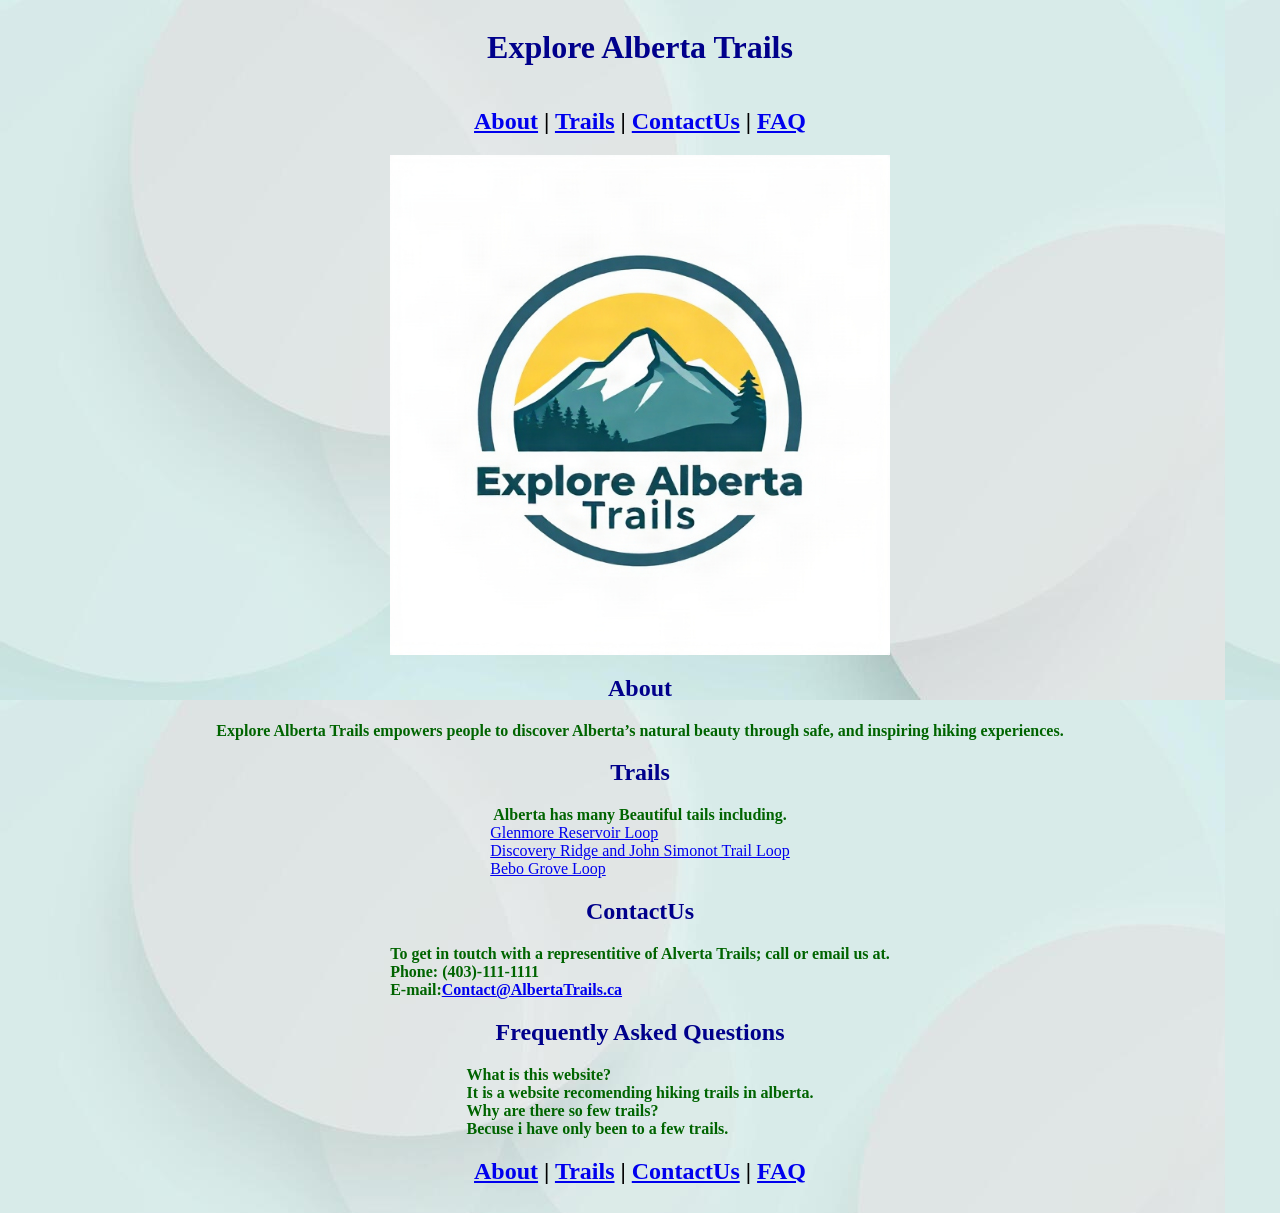
<file: Fowlie_Kyle_AssessmentPart1/Fowlie_Kyle_AssessmentPart1.html>
<!-- Shows the document type -->
<!DOCTYPE html>
<!-- Meta data indicating code language -->
<html lang="en">   
<!-- links the CSS file to the HTML file-->
<link rel="stylesheet" type="text/css"
href="./cssStyle.css" media="screen"/>
<!-- Changes the words in the tab box -->
<title>
Explore Alberta Trails
</title>
<!-- Chagnes the background to a picture -->
<style>
    body {
        background-image: url(Alberta_Landscape.jpg);
    }
</style>
<!-- Displays the Title at the top of the web page -->
<h1 id="Explore_Alberta_Trails" style="color:darkblue;">Explore Alberta Trails</h1>
<!-- Enables you to jump to a website heading -->
 <nav>
    <h2>
        <a href="#About">About</a> |
        <a href="#Trails">Trails</a> |
        <a href="#ContactUs">ContactUs</a> |
        <a href="#FAQ">FAQ</a>
        </h2>
    </nav>
    <!-- Shows a picture on the web page -->
<img src="Explore_Alberta_Trails.jpg" alt="Explore_Alberta_Trails" style="float:right;width:500px;height:500px;">
    <!-- Changes size and collor of About -->
        <h2 id= "About" style="color:darkblue;">About</h2>
        <!-- Changes size and color of body text -->
        <B style="color:darkgreen;">Explore Alberta Trails empowers people to discover Alberta’s natural beauty through safe, and inspiring hiking experiences.</B>
        <!-- Changes size and color of Trails -->
        <h2 id= "Trails" style="color:darkblue;">Trails</h2>
        <!-- Changes size and color of body text -->
        <B style="color:darkgreen;">Alberta has many Beautiful tails including.</B>
        <!-- Allows naviagion to other sites -->
        <nav>
            <a href="https://www.alltrails.com/trail/canada/alberta/glenmore-reservoir-loop-2">Glenmore Reservoir Loop</a> <br>
            <a href="https://www.alltrails.com/trail/canada/alberta/discovery-ridge-and-john-simonot-trail-loop">Discovery Ridge and John Simonot Trail Loop</a> <br>
            <a href="https://www.alltrails.com/trail/canada/alberta/bebo-grove-loop">Bebo Grove Loop</a>
        </nav>
        <!-- Changes size and color of ContactUs -->
        <h2 id= "ContactUs" style="color:darkblue;">ContactUs</h2>
        <!-- Changes size and color of body text -->
        <B style="color:darkgreen;">To get in toutch with a representitive of Alverta Trails; call or email us at.<br>
        Phone: (403)-111-1111 <br>
        E-mail:<a href=Contact@AlbertaTrails.ca>Contact@AlbertaTrails.ca</a>
        </B>
        <!-- Changes size and color of FAQ -->
        <h2 id= "FAQ" style="color:darkblue;">Frequently Asked Questions</h2>
         <!-- Changes size and color of body text -->
        <B style="color:darkgreen;">What is this website? <br>
        It is a website recomending hiking trails in alberta.<br>
        Why are there so few trails? <br>
        Becuse i have only been to a few trails.</B>
 <!-- Enables you ot jump to a website heading -->
 <nav>
    <h2>
        <a href="#About">About</a> |
        <a href="#Trails">Trails</a> |
        <a href="#ContactUs">ContactUs</a> |
        <a href="#FAQ">FAQ</a>
        </h2>
    </nav>
   </html>
</file>
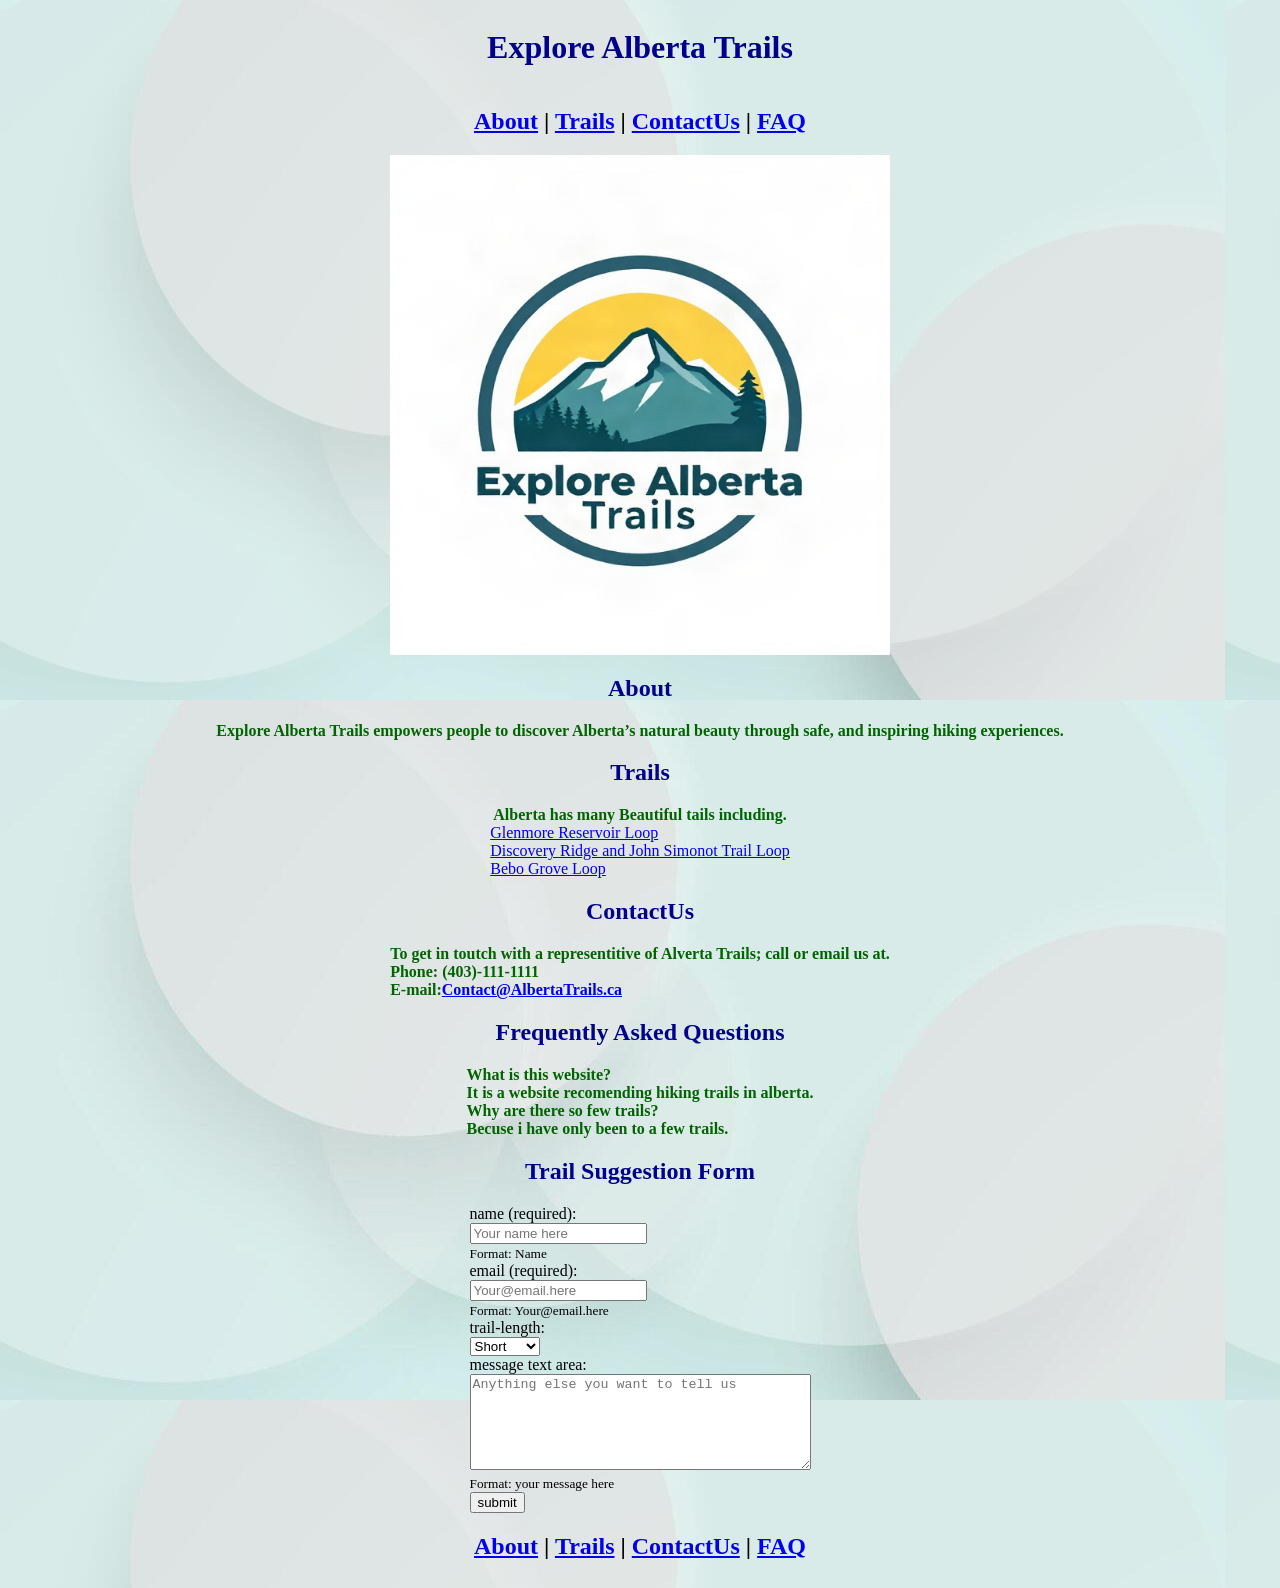
<file: Fowlie_Kyle_AssessmentPart2/Fowlie_Kyle_AssessmentPart2.html>
<!-- Shows the document type -->
<!DOCTYPE html>
<!-- Meta data indicating code language -->
<html lang="en">   
<!-- links the CSS file to the HTML file-->
<link rel="stylesheet" type="text/css"
href="./cssStyle.css" media="screen">
<!-- Changes the words in the tab box -->
<title>
Explore Alberta Trails
</title>
<!-- Links HTML file to Javascript file -->
<script src="script.js"></script>
<!-- Chagnes the background to a picture -->
<style>
    body {
        background-image: url(Alberta_Landscape.jpg);
    }
</style>
<!-- Displays the Title at the top of the web page -->
<h1 id="Explore_Alberta_Trails" style="color:darkblue;">Explore Alberta Trails</h1>
<!-- Enables you to jump to a website heading -->
 <nav>
    <h2>
        <a href="#About">About</a> |
        <a href="#Trails">Trails</a> |
        <a href="#ContactUs">ContactUs</a> |
        <a href="#FAQ">FAQ</a>
        </h2>
    </nav>
    <!-- Shows a picture on the web page -->
<img src="Explore_Alberta_Trails.jpg" alt="Explore_Alberta_Trails" style="float:right;width:500px;height:500px;">
    <!-- Changes size and collor of About -->
        <h2 id= "About" style="color:darkblue;">About</h2>
        <!-- Changes size and color of body text -->
        <B style="color:darkgreen;">Explore Alberta Trails empowers people to discover Alberta’s natural beauty through safe, and inspiring hiking experiences.</B>
        <!-- Changes size and color of Trails -->
        <h2 id= "Trails" style="color:darkblue;">Trails</h2>
        <!-- Changes size and color of body text -->
        <B style="color:darkgreen;">Alberta has many Beautiful tails including.</B>
        <!-- Allows naviagion to other sites -->
        <nav>
            <a href="https://www.alltrails.com/trail/canada/alberta/glenmore-reservoir-loop-2">Glenmore Reservoir Loop</a> <br>
            <a href="https://www.alltrails.com/trail/canada/alberta/discovery-ridge-and-john-simonot-trail-loop">Discovery Ridge and John Simonot Trail Loop</a> <br>
            <a href="https://www.alltrails.com/trail/canada/alberta/bebo-grove-loop">Bebo Grove Loop</a>
        </nav>
        <!-- Changes size and color of ContactUs -->
        <h2 id= "ContactUs" style="color:darkblue;">ContactUs</h2>
        <!-- Changes size and color of body text -->
        <B style="color:darkgreen;">To get in toutch with a representitive of Alverta Trails; call or email us at.<br>
        Phone: (403)-111-1111 <br>
        E-mail:<a href=Contact@AlbertaTrails.ca>Contact@AlbertaTrails.ca</a>
        </B>
        <!-- Changes size and color of FAQ -->
        <h2 id= "FAQ" style="color:darkblue;">Frequently Asked Questions</h2>
         <!-- Changes size and color of body text -->
        <B style="color:darkgreen;">What is this website? <br>
        It is a website recomending hiking trails in alberta.<br>
        Why are there so few trails? <br>
        Becuse i have only been to a few trails.</B>
 
         <!-- form to request a suggestion trail -->
        <h2 id= "TrailForm" style="color:darkblue;">Trail Suggestion Form</h2>
 <form id="trailform" name="trailform" method="post" autocomplete="on">
    <!-- name (required) is human readable, required tag is used to restrict usage of the submit button -->
  <label for="name">name (required):</label><br>
  <input type="text" name="name"  id="name" placeholder="Your name here" required><br>
  <small>Format: Name</small><br>
  <label for="email"  >email (required):</label><br>
  <input type="email" name="email" id="email" placeholder="Your@email.here" required><br>
  <small>Format: Your@email.here </small><br>
  <label for="trail-length">trail-length:</label><br>
  <select name="trail-length" id="trail-length">
    <option value="Short">Short</option>
    <option value="Medium">Medium</option>
    <option value="Long">Long</option>
  </select> <br>
  <label for="MessageText">message text area:</label><br>
  <textarea rows="6" cols="40" name="MessageText"  id="MessageText" placeholder="Anything else you want to tell us"></textarea><br>
  <small>Format: your message here</small><br>
  <button type="submit" id="submit">submit</button>
</form>
 
        <!-- Enables you ot jump to a website heading -->
 <nav>
    <h2>
        <a href="#About">About</a> |
        <a href="#Trails">Trails</a> |
        <a href="#ContactUs">ContactUs</a> |
        <a href="#FAQ">FAQ</a>
        </h2>
    </nav>
   </html>
</file>
<file: Fowlie_Kyle_AssessmentPart1/cssStyle.css>
/*Creates a container that adapts the web display to the screen size*/
.container {
  display: grid;
  grid-template-columns: repeat(auto-fit, minmax(250px, 1fr));
  grid-gap: 20px;
}

@media screen and (max-width: 768px) {
  .container {
    grid-template-columns: 1fr;
  }
}

img.relative {
  position: relative;
  left: 30px;
  border: 3px solid #73AD21;
}

body {
  display: grid;
  place-items: center;
}
</file>
<file: Fowlie_Kyle_AssessmentPart2/cssStyle.css>
/*Creates a container that adapts the web display to the screen size*/
.container {
  display: grid;
  grid-template-columns: repeat(auto-fit, minmax(250px, 1fr));
  grid-gap: 20px;
}

@media screen and (max-width: 768px) {
  .container {
    grid-template-columns: 1fr;
  }
}

img.relative {
  position: relative;
  left: 30px;
  border: 3px solid #73AD21;
}

body {
  display: grid;
  place-items: center;
}
</file>
